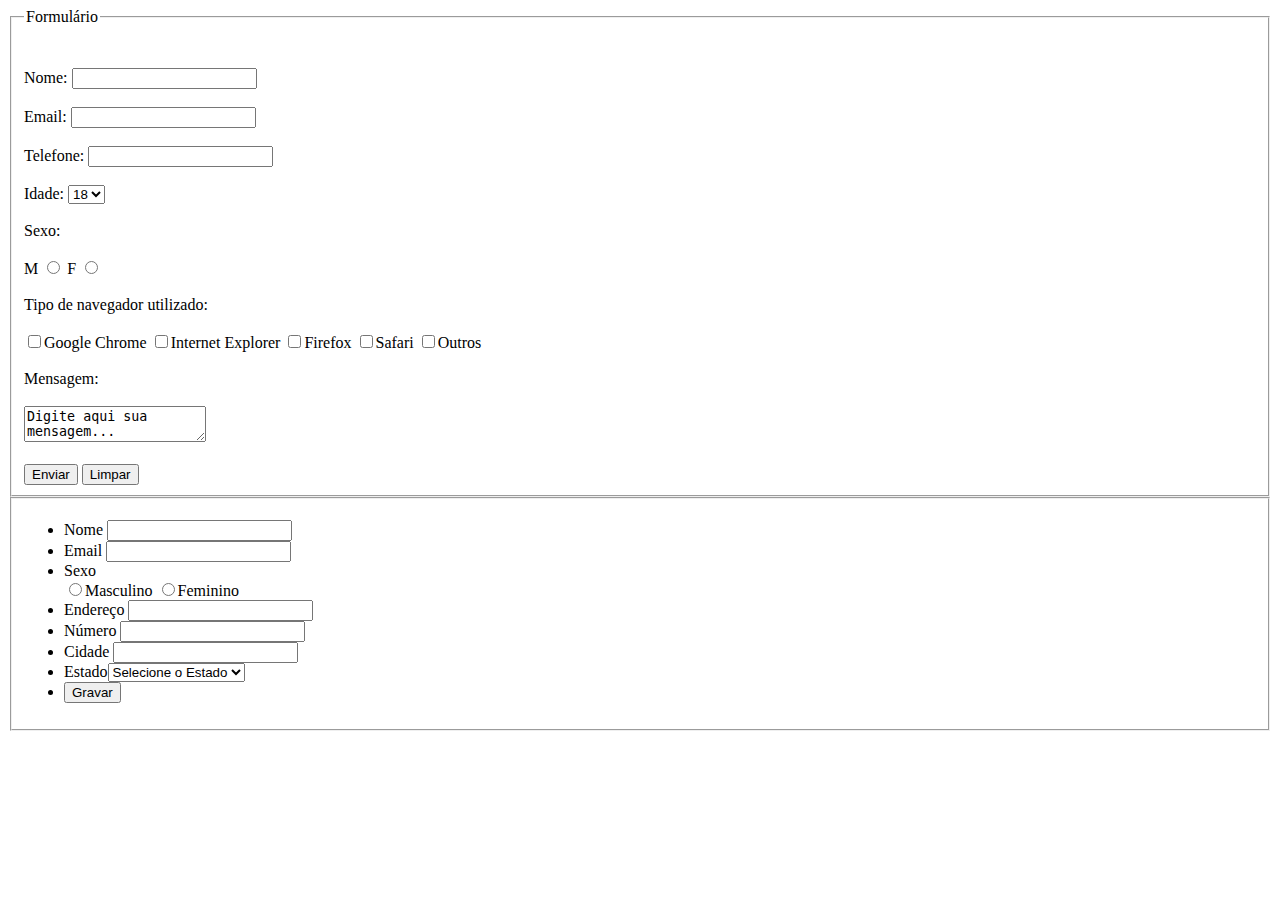
<file: formulario01.html>
<!DOCTYPE html>
<html lang="en">
<head>
    <meta charset="UTF-8">
    <meta name="viewport" content="width=device-width, initial-scale=1.0">
    <title>Formularios</title>
</head>
<body>
    <form action="">
        <fieldset>
            <legend>Formulário</legend><br><br>
            <label for="nome">Nome: </label>
            <input type="text" id="nome" name="nome"><br><br>

            <label for="email">Email: </label>
            <input type="email" id="email" name="email"><br><br>

            <label for="telefone">Telefone: </label>
            <input type="tel" id="telefone" name="telefone"><br><br>

            <label for="idade">Idade: </label>
            <select name="idade" id="idade">
                <option>18</option>
                <option>19</option>
                <option>20</option>
                <option>21</option>
                <option>22</option>
            </select><br><br>

            <label>Sexo:</label><br><br>
            M <input type="radio" name="sexo" value="M">
            F <input type="radio" name="sexo" value="F"><br> <br>   

            <label>Tipo de navegador utilizado:</label><br><br>
            <input type="checkbox" name="navegador" id="chrome">Google Chrome
            <input type="checkbox" name="navegador" id="ie">Internet Explorer
            <input type="checkbox" name="navegador" id="firefox">Firefox
            <input type="checkbox" name="navegador" id="safari">Safari
            <input type="checkbox" name="navegador" id="outros">Outros <br><br>

            <label for="mensagem">Mensagem:</label><br><br>
            <textarea name="mensagem" id="mensagem">Digite aqui sua mensagem...</textarea><br><br>

            <input type="submit" value="Enviar">
            <input type="reset" value="Limpar">
        </fieldset>

        <fieldset>
            <ul>
                <li>
                    Nome <input type="text" name="nome">
                </li>
                <li>
                    Email <input type="email" name="email">
                </li>
                <li>
                    Sexo<br>
                    <input type="radio" name="sexo" value="M">Masculino
                    <input type="radio" name="sexo" value="F">Feminino                    
                </li>
                <li>
                    Endereço <input type="text" name="endereco">
                </li>
                <li>
                    Número <input type="number" name="numero">
                </li>
                <li>
                    Cidade <input type="text" name="cidade">
                </li>
                <li>
                    Estado<select name="estado" id="estado">
                        <option>Selecione o Estado</option>
                    </select>
                </li>
                <li>
                    <button>Gravar</button>
                </li>
            </ul>
        </fieldset>
    </form>
</body>
</html>
</file>
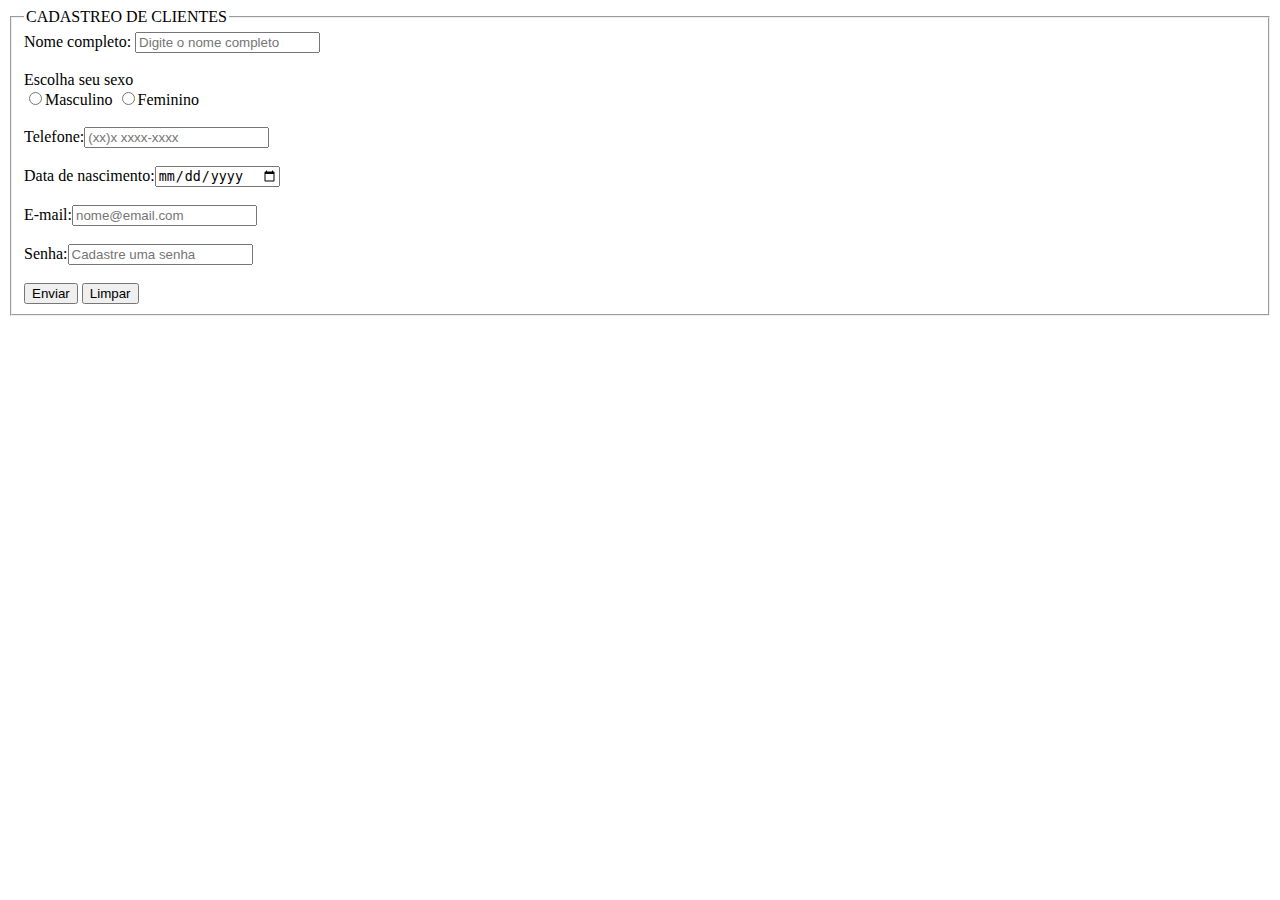
<file: formulario02.html>
<!DOCTYPE html>
<html lang="en">
<head>
    <meta charset="UTF-8">
    <meta name="viewport" content="width=device-width, initial-scale=1.0">
    <title>Cadastro de Clientes</title>
</head>
<body>
    <form>
        <fieldset>
            <legend>CADASTREO DE CLIENTES</legend>

            <label for="nome">Nome completo:</label>
            <input type="text" id="nome" name="nome" placeholder="Digite o nome completo"><br><br>

            <label for="sexo">Escolha seu sexo</label><br>
            <input type="radio" name="sexo" id="M">Masculino
            <input type="radio" name="sexo" id="F">Feminino <br><br>

            <label for="tel">Telefone:</label><input type="tel" placeholder="(xx)x xxxx-xxxx"><br><br>

            <label for="idade">Data de nascimento:</label><input type = "date"><br><br>

            <label for="email">E-mail:</label><input type="email" placeholder="nome@email.com"><br><br>

            <label for="senha">Senha:</label><input type="text" placeholder="Cadastre uma senha"><br><br>

            <input type="submit" value="Enviar">
            <input type="reset" value="Limpar">
        </fieldset>
    </form>
</body>
</html>
</file>
